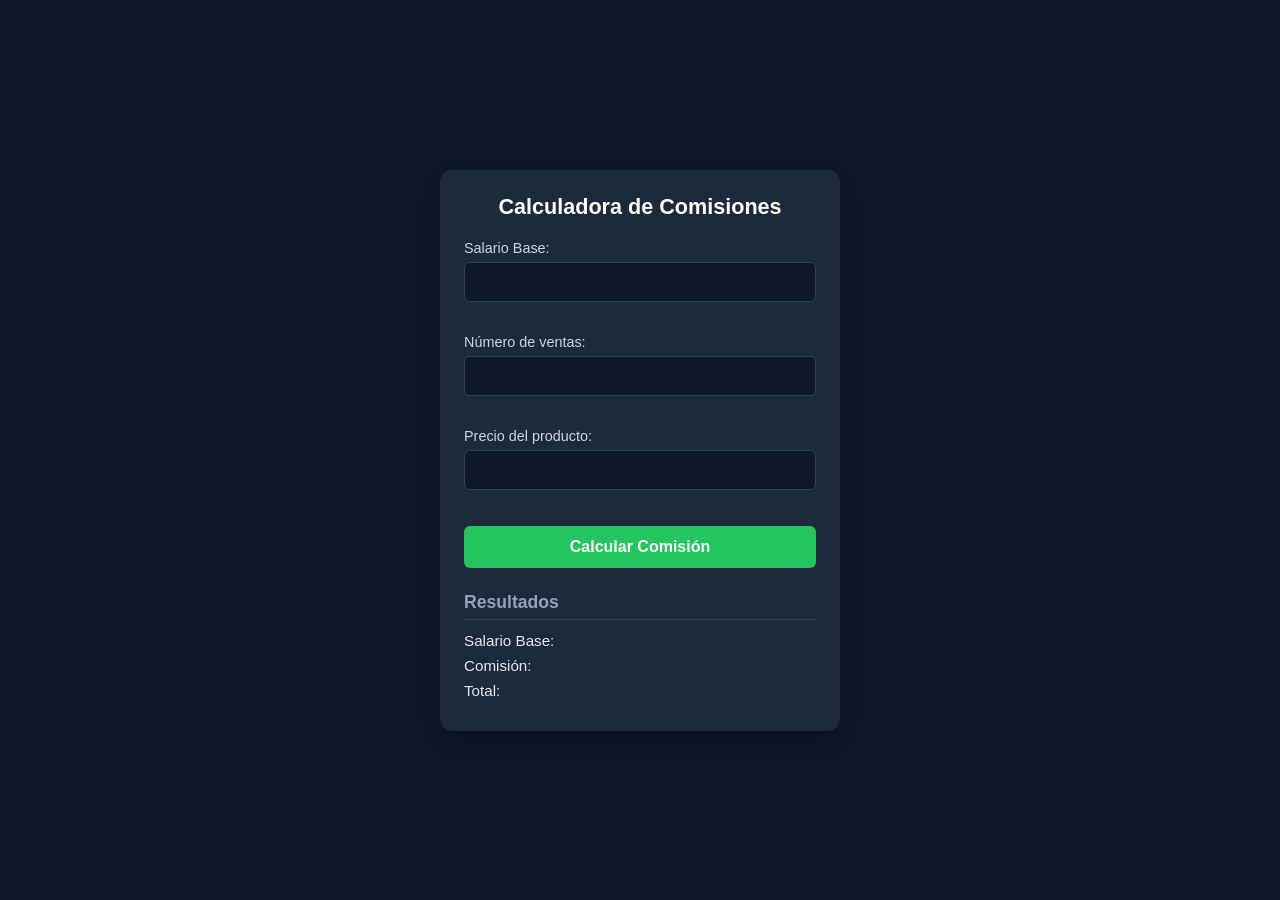
<file: index.html>
<!DOCTYPE html>
<html lang="es">
<head>
    <meta charset="UTF-8">
    <meta name="viewport" content="width=device-width, initial-scale=1.0">
    <title>Calculadora de Comisiones</title>
    <link rel="stylesheet" href="ventas.css">
    <script src="utilitarios.js"></script>
    <script src="ventas.js"></script>
</head>
<body>

    <div class="contenedor">
        <h1>Calculadora de Comisiones</h1>

        <label for="txtSueldoBase">Salario Base:</label>
        <input type="text" id="txtSueldoBase" onblur="validarCampo('txtSueldoBase', 'errSueldoBase')">
        <div id="errSueldoBase" class="error-msg"></div>

        <label for="txtVentas">Número de ventas:</label>
        <input type="text" id="txtVentas" onblur="validarCampo('txtVentas', 'errVentas')">
        <div id="errVentas" class="error-msg"></div>

        <label for="txtPrecio">Precio del producto:</label>
        <input type="text" id="txtPrecio" onblur="validarCampo('txtPrecio', 'errPrecio')">
        <div id="errPrecio" class="error-msg"></div>

        <button onclick="calcular()">Calcular Comisión</button>

        <h2>Resultados</h2>
        <p>Salario Base: <span id="spSueldoBase"></span></p>
        <p>Comisión: <span id="spComision"></span></p>
        <p>Total: <span id="spTotal"></span></p>
    </div>

</body>
</html>
</file>
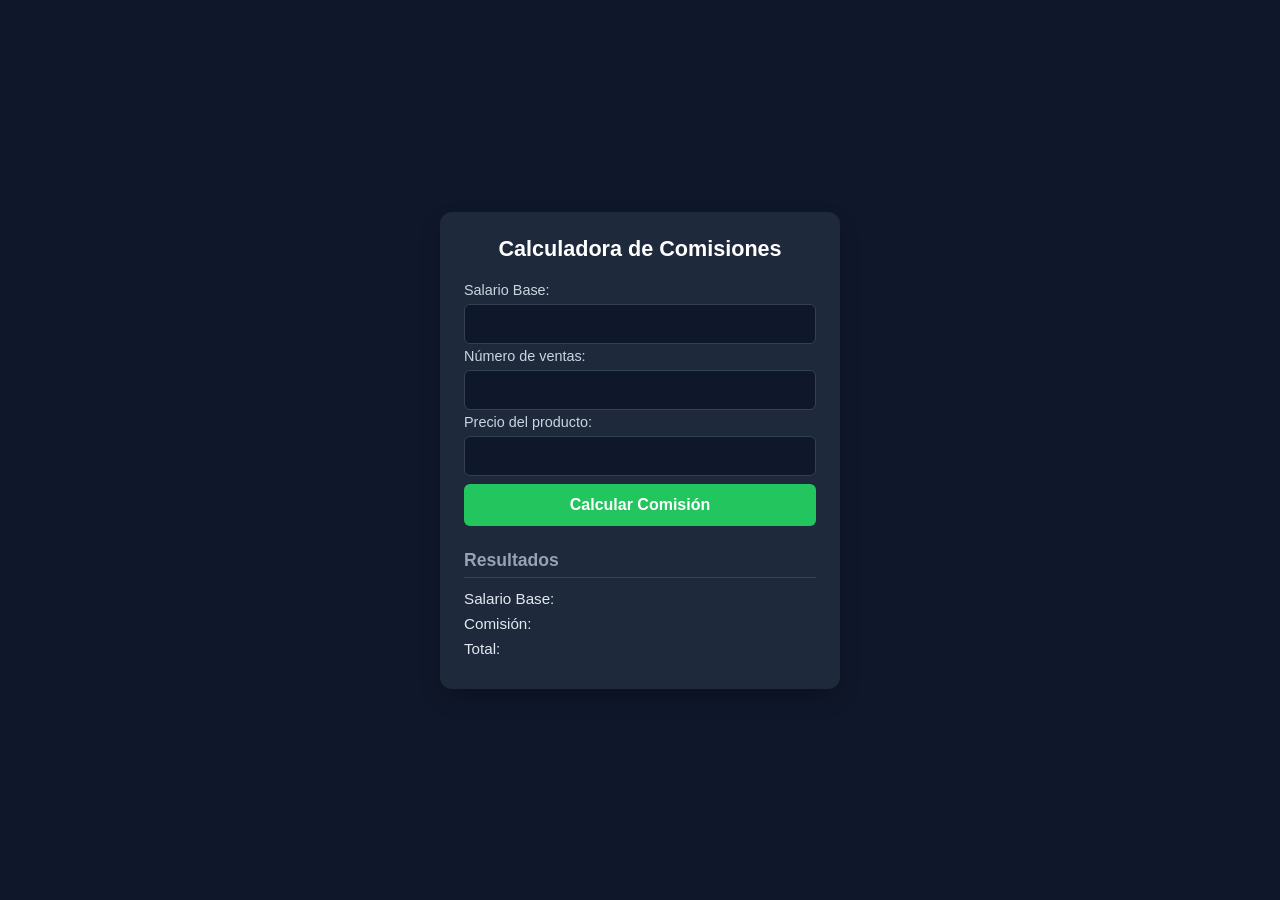
<file: ventas.html>
<!DOCTYPE html>
<html lang="es">
<head>
    <meta charset="UTF-8">
    <meta name="viewport" content="width=device-width, initial-scale=1.0">
    <title>Calculadora de Comisiones</title>
    <link rel="stylesheet" href="ventas.css">
    <script src="ventas.js"></script>
    <script src="utilitarios.js"></script>
</head>
<body>

    <div class="contenedor">
        <h1>Calculadora de Comisiones</h1>

        <label for="txtSueldoBase">Salario Base:</label>
        <input type="text" id="txtSueldoBase">

        <label for="txtVentas">Número de ventas:</label>
        <input type="text" id="txtVentas">

        <label for="txtPrecio">Precio del producto:</label>
        <input type="text" id="txtPrecio">

        <button onclick="calcular()">Calcular Comisión</button>

        <h2>Resultados</h2>
        <p>Salario Base: <span id="spSueldoBase"></span></p>
        <p>Comisión: <span id="spComision"></span></p>
        <p>Total: <span id="spTotal"></span></p>
    </div>

</body>
</html>
</file>
<file: ventas.css>
/* Reseteo general y modelo de caja */
* {
    box-sizing: border-box;
    margin: 0;
    padding: 0;
}

body {
    font-family: Arial, sans-serif;
    background-color: #0f172a;
    color: #f8fafc;
    display: flex;
    justify-content: center;
    align-items: center;
    min-height: 100vh;
    padding: 16px;
}

/* Contenedor principal responsivo */
.contenedor {
    background-color: #1e293b;
    padding: 24px;
    border-radius: 12px;
    width: 100%;
    max-width: 400px;
    box-shadow: 0 10px 25px -5px rgba(0, 0, 0, 0.3);
}

/* Tipografía de títulos */
h1 {
    font-size: 1.35rem;
    margin-bottom: 20px;
    text-align: center;
    color: #ffffff;
}

h2 {
    font-size: 1.1rem;
    margin-top: 24px;
    margin-bottom: 12px;
    border-bottom: 1px solid #334155;
    padding-bottom: 6px;
    color: #94a3b8;
}

/* Etiquetas de formulario */
label {
    display: block;
    margin-bottom: 6px;
    font-size: 0.9rem;
    color: #cbd5e1;
}

/* Campos de entrada adaptados para móviles */
input[type="text"] {
    width: 100%;
    margin-bottom: 4px; /* Reducido para dar espacio al mensaje de error */
    padding: 10px 12px;
    background-color: #0f172a;
    border: 1px solid #334155;
    border-radius: 6px;
    color: white;
    font-size: 1rem;
    outline: none;
    transition: border-color 0.2s ease, box-shadow 0.2s ease;
}

input[type="text"]:focus {
    border-color: #22c55e;
    box-shadow: 0 0 0 3px rgba(34, 197, 94, 0.15);
}

/* MENSAJE DE ERROR VALIDACIONES */
.error-msg {
    color: #ef4444; /* Rojo de error estándar UI */
    font-style: italic;
    font-size: 0.75rem;
    min-height: 16px;
    margin-bottom: 12px; /* Margen inferior trasladado aquí desde el input */
}

/* Botón interactivo mejorado */
button {
    width: 100%;
    padding: 12px;
    background-color: #22c55e;
    border: none;
    border-radius: 6px;
    color: white;
    font-size: 1rem;
    font-weight: bold;
    cursor: pointer;
    transition: background-color 0.2s ease, transform 0.1s ease;
    margin-top: 4px;
}

button:hover {
    background-color: #16a34a;
}

button:active {
    transform: scale(0.98);
}

/* Estilos de resultados */
p {
    margin-bottom: 8px;
    font-size: 0.95rem;
    color: #e2e8f0;
    display: flex;
    justify-content: space-between;
}

p span {
    font-weight: bold;
    color: #22c55e;
}
</file>
